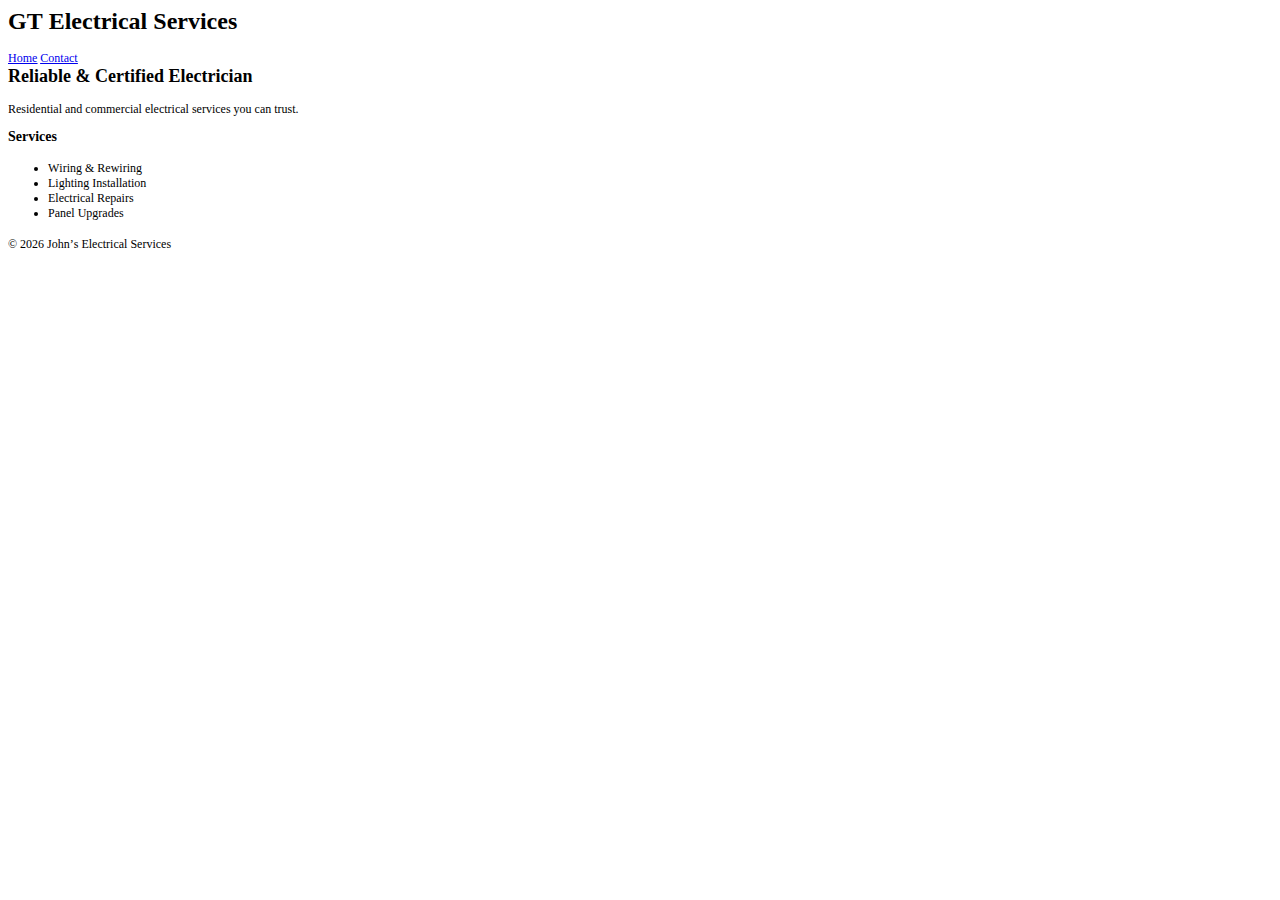
<file: index.html>
<!DOCTYPE html PUBLIC "-//W3C//DTD HTML 4.01//EN" "http://www.w3.org/TR/html4/strict.dtd">
<html>
<head>
  <meta http-equiv="Content-Type" content="text/html; charset=utf-8">
  <meta http-equiv="Content-Style-Type" content="text/css">
  <title></title>
  <meta name="Generator" content="Cocoa HTML Writer">
  <meta name="CocoaVersion" content="2487.7">
  <style type="text/css">
    p.p2 {margin: 0.0px 0.0px 0.0px 0.0px; font: 12.0px Times; color: #0000e9; -webkit-text-stroke: #0000e9}
    p.p4 {margin: 0.0px 0.0px 12.0px 0.0px; font: 12.0px Times; -webkit-text-stroke: #000000}
    li.li6 {margin: 0.0px 0.0px 0.0px 0.0px; font: 12.0px Times; -webkit-text-stroke: #000000}
    span.s1 {font-kerning: none}
    span.s2 {text-decoration: underline ; font-kerning: none}
    span.s3 {font-kerning: none; color: #000000; -webkit-text-stroke: 0px #000000}
    span.s4 {text-decoration: underline ; font-kerning: none; -webkit-text-stroke: 0px #0000e9}
    span.s5 {-webkit-text-stroke: 0px #000000}
    ul.ul1 {list-style-type: disc}
  </style>
</head>
<body>
<h1 style="margin: 0.0px 0.0px 16.1px 0.0px; font: 24.0px Times; -webkit-text-stroke: #000000"><span class="s1"><b>GT Electrical Services</b></span></h1>
<p class="p2"><span class="s2"><a href="file:///Users/gagandeepkaurthind/Documents/electrician-website/index.html">Home</a></span><span class="s3"> <a href="file:///Users/gagandeepkaurthind/Documents/electrician-website/contact.html"><span class="s4">Contact</span></a></span></p>
<h2 style="margin: 0.0px 0.0px 14.9px 0.0px; font: 18.0px Times; -webkit-text-stroke: #000000"><span class="s1"><b>Reliable &amp; Certified Electrician</b></span></h2>
<p class="p4"><span class="s1">Residential and commercial electrical services you can trust.</span></p>
<h3 style="margin: 0.0px 0.0px 14.0px 0.0px; font: 14.0px Times; -webkit-text-stroke: #000000"><span class="s1"><b>Services</b></span></h3>
<ul class="ul1">
  <li class="li6"><span class="s5"></span><span class="s1">Wiring &amp; Rewiring</span></li>
  <li class="li6"><span class="s5"></span><span class="s1">Lighting Installation</span></li>
  <li class="li6"><span class="s5"></span><span class="s1">Electrical Repairs</span></li>
  <li class="li6"><span class="s5"></span><span class="s1">Panel Upgrades</span></li>
</ul>
<p class="p4"><span class="s1">© 2026 John’s Electrical Services</span></p>
</body>
</html>
</file>
